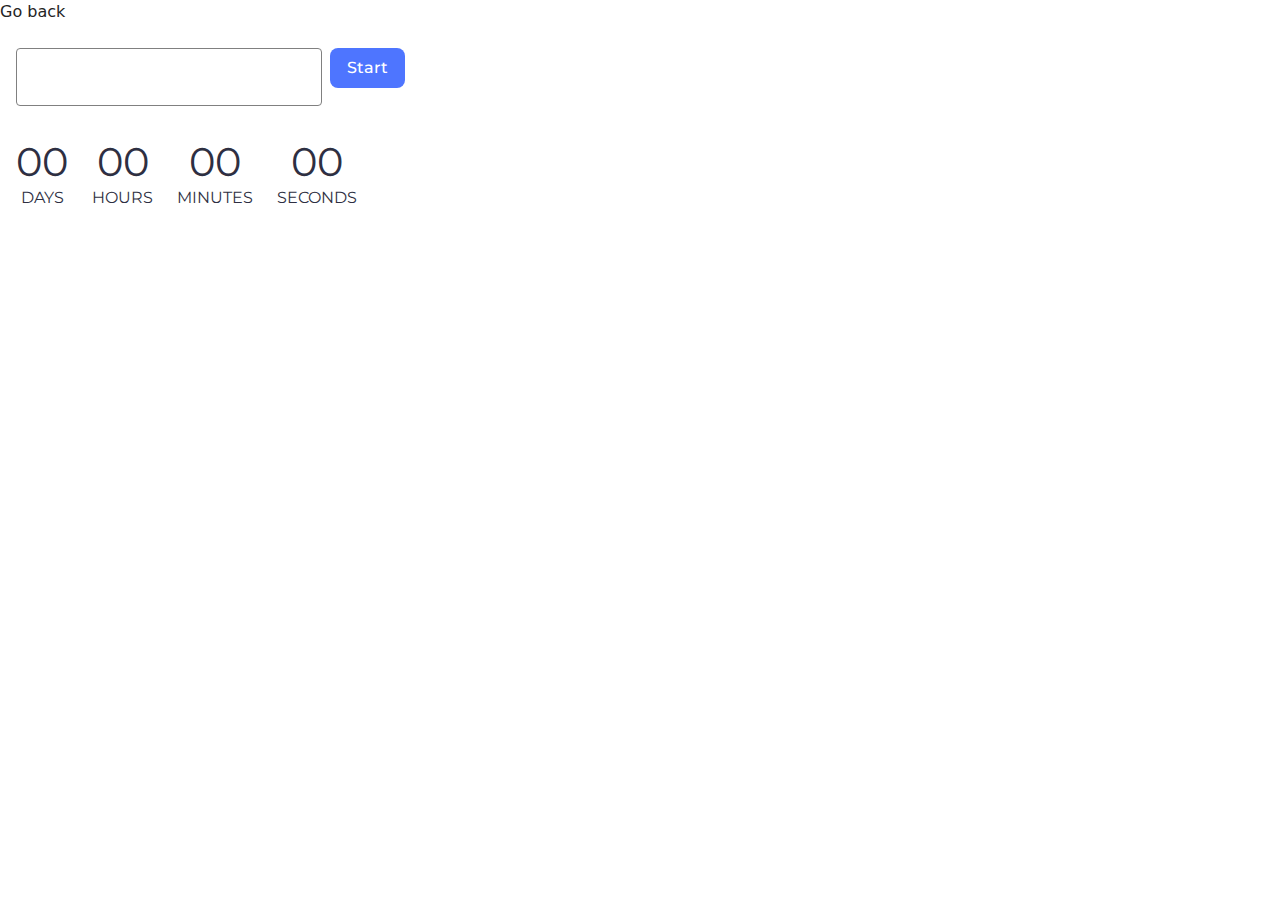
<file: src/1-timer.html>
<!DOCTYPE html>
<html lang="en">
  <head>
    <meta charset="UTF-8" />
    <meta name="viewport" content="width=device-width, initial-scale=1.0" />
    <title>Timer</title>
    <link rel="stylesheet" href="./css/styles.css" />
    <link
      rel="stylesheet"
      href="https://cdnjs.cloudflare.com/ajax/libs/modern-normalize/3.0.1/modern-normalize.min.css"
      integrity="sha512-q6WgHqiHlKyOqslT/lgBgodhd03Wp4BEqKeW6nNtlOY4quzyG3VoQKFrieaCeSnuVseNKRGpGeDU3qPmabCANg=="
      crossorigin="anonymous"
      referrerpolicy="no-referrer"
    />
    <link rel="preconnect" href="https://fonts.googleapis.com" />
    <link rel="preconnect" href="https://fonts.gstatic.com" crossorigin />
    <link
      href="https://fonts.googleapis.com/css2?family=Montserrat:ital,wght@0,100..900;1,100..900&display=swap"
      rel="stylesheet"
    />
  </head>
  <body>
    <p class="back"><a href="./">Go back</a></p>
    <div class="container">
      <div class="timer-controlls">
        <input type="text" id="datetime-picker" />
        <button type="button" data-start>Start</button>
      </div>
      <div class="timer">
        <div class="field">
          <span class="value" data-days>00</span>
          <span class="label">Days</span>
        </div>
        <div class="field">
          <span class="value" data-hours>00</span>
          <span class="label">Hours</span>
        </div>
        <div class="field">
          <span class="value" data-minutes>00</span>
          <span class="label">Minutes</span>
        </div>
        <div class="field">
          <span class="value" data-seconds>00</span>
          <span class="label">Seconds</span>
        </div>
      </div>
    </div>
    <script type="module" src="./js/1-timer.js"></script>
  </body>
</html>
</file>
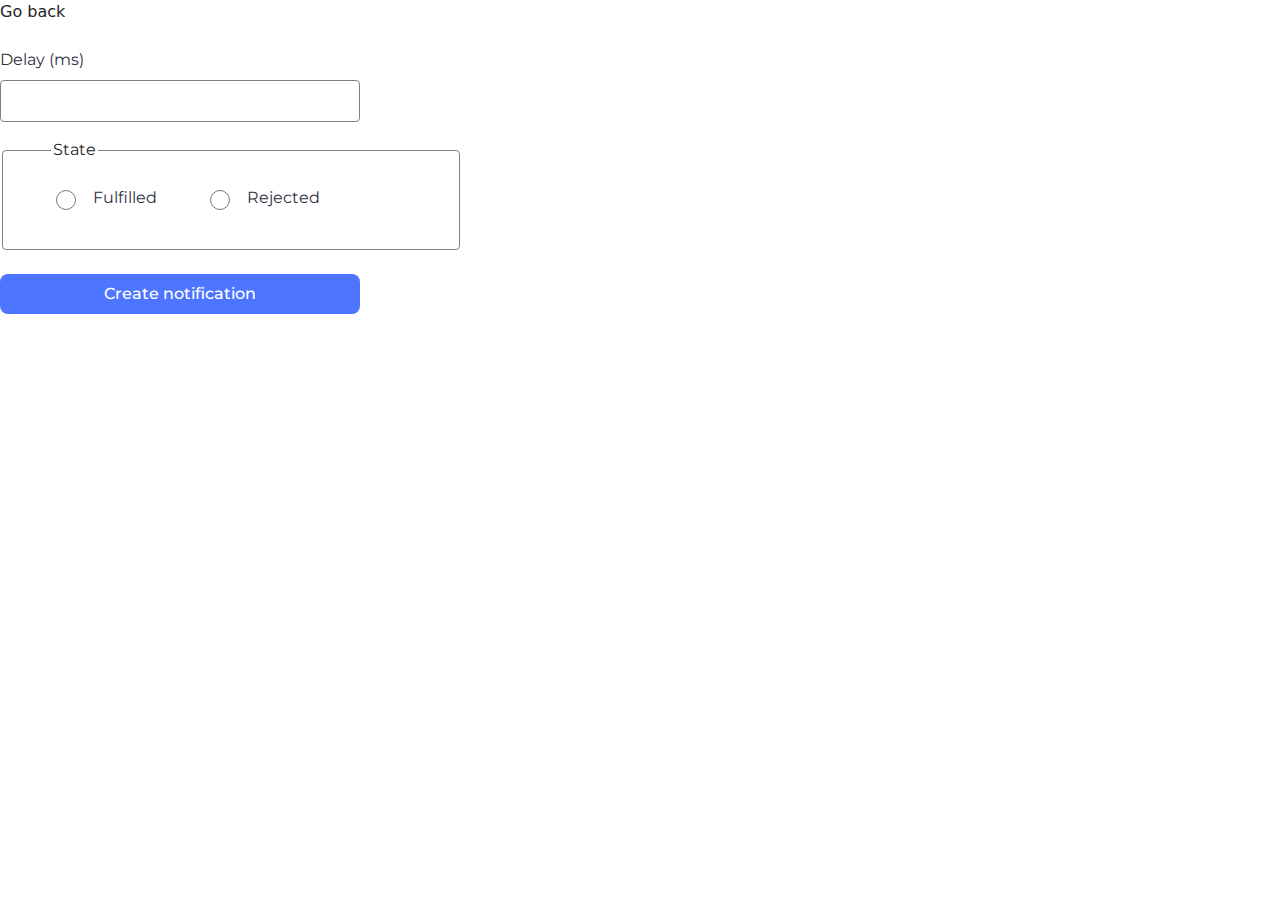
<file: src/2-snackbar.html>
<!DOCTYPE html>
<html lang="en">
  <head>
    <meta charset="UTF-8" />
    <meta name="viewport" content="width=device-width, initial-scale=1.0" />
    <title>Snackbar</title>
    <link rel="stylesheet" href="./css/styles.css" />
    <link
      rel="stylesheet"
      href="https://cdnjs.cloudflare.com/ajax/libs/modern-normalize/3.0.1/modern-normalize.min.css"
      integrity="sha512-q6WgHqiHlKyOqslT/lgBgodhd03Wp4BEqKeW6nNtlOY4quzyG3VoQKFrieaCeSnuVseNKRGpGeDU3qPmabCANg=="
      crossorigin="anonymous"
      referrerpolicy="no-referrer"
    />
    <link rel="preconnect" href="https://fonts.googleapis.com" />
    <link rel="preconnect" href="https://fonts.gstatic.com" crossorigin />
    <link
      href="https://fonts.googleapis.com/css2?family=Montserrat:ital,wght@0,100..900;1,100..900&display=swap"
      rel="stylesheet"
    />
  </head>
  <body>
    <p class="back"><a href="./">Go back</a></p>
    <form class="form">
      <label>
        Delay (ms)
        <input type="number" name="delay" required />
      </label>

      <fieldset>
        <legend>State</legend>
        <label>
          <input type="radio" name="state" value="fulfilled" required />
          Fulfilled
        </label>
        <label>
          <input type="radio" name="state" value="rejected" required />
          Rejected
        </label>
      </fieldset>

      <button type="submit">Create notification</button>

      <script type="module" src="./js/2-snackbar.js"></script>
    </form>
  </body>
</html>
</file>
<file: src/css/styles.css>
/**
  |============================
  | include css partials with
  | default @import url()
  |============================
*/
/* Common styles */
@import url('./reset.css');
@import url('./base.css');
@import url('./container.css');
@import url('./1-timer.css');
@import url('./2-snackbar.css');
</file>
